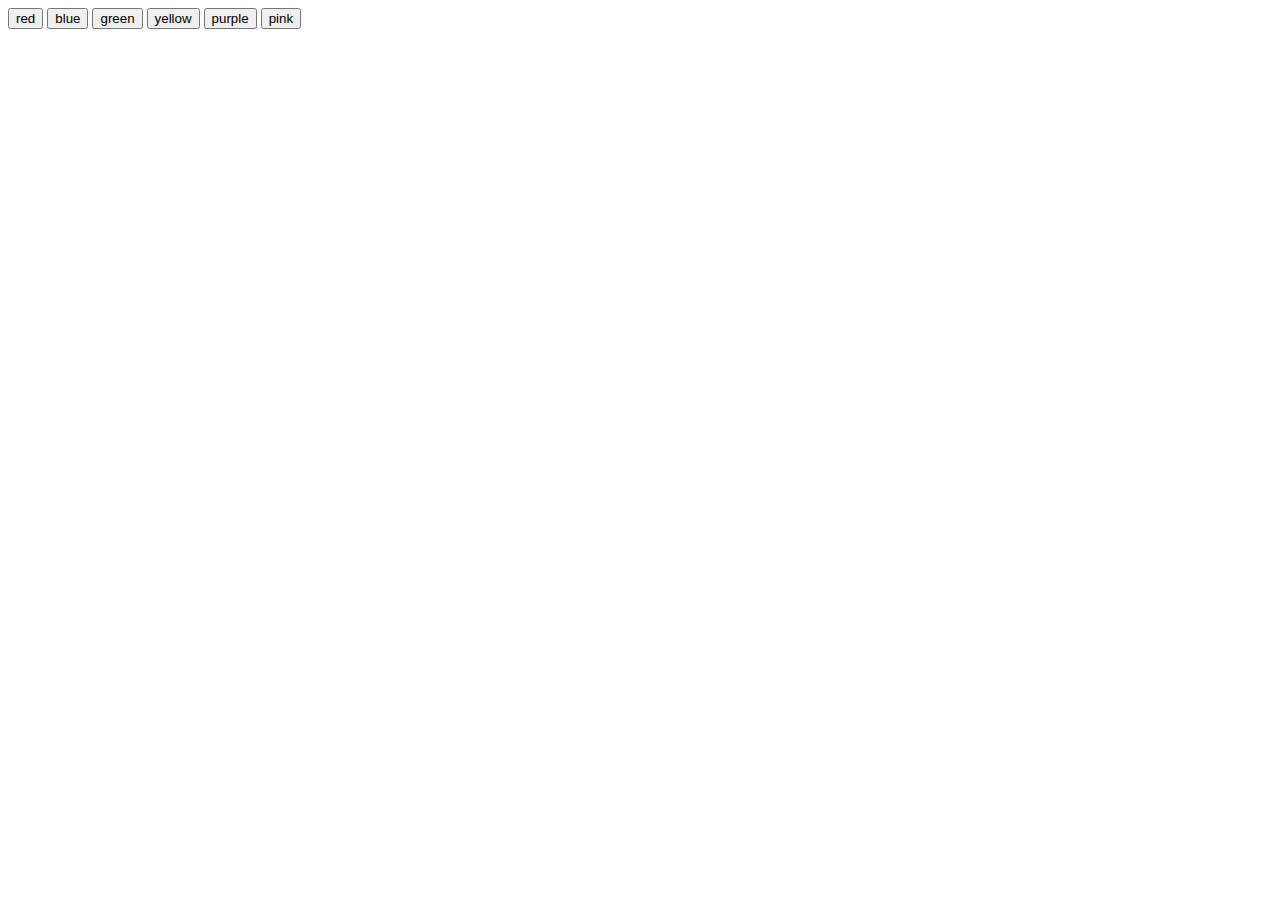
<file: 1 - Formulário com botões/index.html>
<!DOCTYPE html>
<html lang="en">
<head>
    <meta charset="UTF-8">
    <meta http-equiv="X-UA-Compatible" content="IE=edge">
    <meta name="viewport" content="width=device-width, initial-scale=1.0">
    <script src="./script.js"></script>
    <title>Document</title>
</head>
<body>

    <div>
        <button onclick="changeColor('red')">red</button>
        <button onclick="changeColor('blue')">blue</button>
        <button onclick="changeColor('green')">green</button>
        <button onclick="changeColor('yellow')">yellow</button>
        <button onclick="changeColor('purple')">purple</button>
        <button onclick="changeColor('pink')">pink</button>
    </div>
    
</body>
</html>
</file>
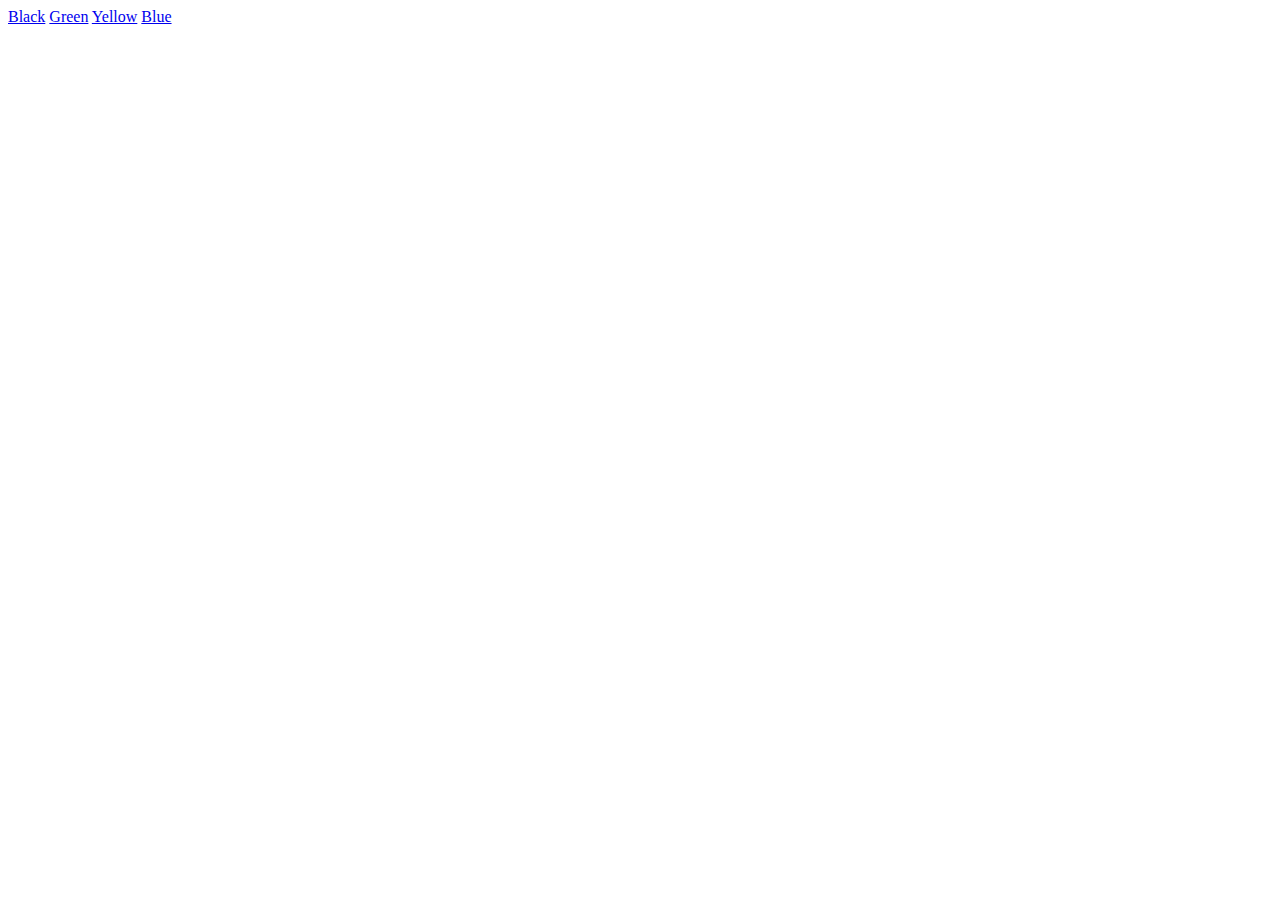
<file: 2 - Links que mudam a cor do fundo/index.html>
<!DOCTYPE html>
<html lang="en">
<head>
    <meta charset="UTF-8">
    <meta http-equiv="X-UA-Compatible" content="IE=edge">
    <meta name="viewport" content="width=device-width, initial-scale=1.0">
    <script src="./script.js"></script>
    <title>Links que mudam a cor do fundo</title>
</head>
<body>

    <a href="#" onmouseover="changeColor('#000')">Black</a>
    <a href="#" onmouseover="changeColor('green')">Green</a>
    <a href="#" onmouseover="changeColor('yellow')">Yellow</a>
    <a href="#" onmouseover="changeColor('blue')">Blue</a>
    
</body>
</html>
</file>
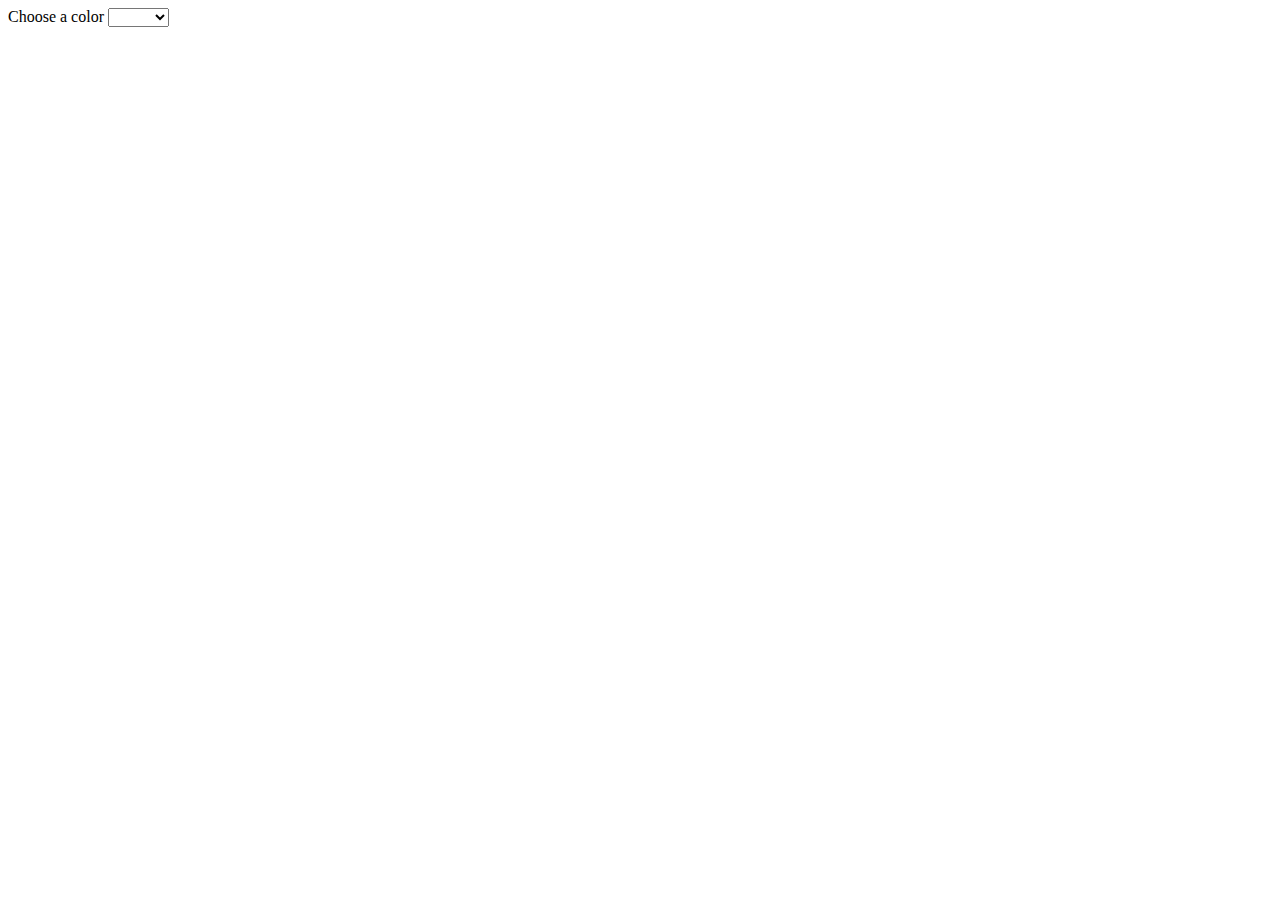
<file: 3 - Opções com Select/index.html>
<!DOCTYPE html>
<html lang="pt-BR">
  
<head>
    <meta charset="UTF-8">
    <meta http-equiv="X-UA-Compatible" content="IE=edge">
    <meta name="viewport" content="width=device-width, initial-scale=1.0">
    <script src="./script.js"></script>
    <title>Opções de color com Select</title>
</head>
<body>
    <label for="colors">Choose a color</label>
    <select name="colors" id="colors" onclick="changeColor()">
        <option value = white ></option>
        <option value="red" >Red</option>
        <option value="pink">Green</option>
        <option value="black">Black</option>
        <option value="purple">Purple</option>
    </select>

</body>
</html>
</file>
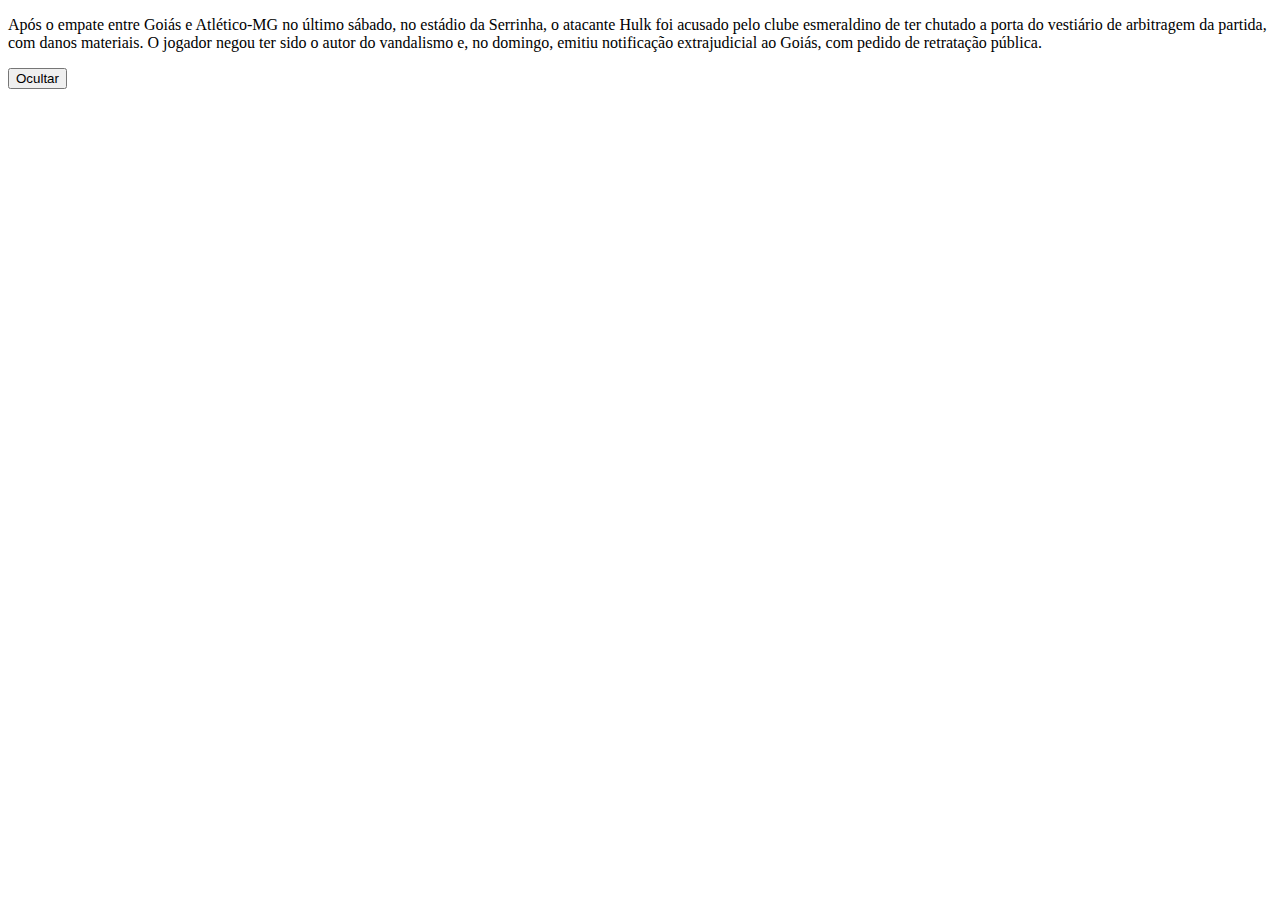
<file: 4 - Ocultar e mostrar parágrafo/index.html>
<!DOCTYPE html>
<html lang="en">

<head>
    <meta charset="UTF-8">
    <meta http-equiv="X-UA-Compatible" content="IE=edge">
    <meta name="viewport" content="width=device-width, initial-scale=1.0">
    <script src="./script.js"></script>
    <title>Ocultar e mostrar parágrafo</title>
</head>


<body>

    <p id="paragrafo">Após o empate entre Goiás e Atlético-MG no último sábado, no estádio da Serrinha, o atacante Hulk
        foi acusado pelo clube esmeraldino de ter chutado a porta do vestiário de arbitragem da partida, com danos
        materiais. O jogador negou ter sido o autor do vandalismo e, no domingo, emitiu notificação extrajudicial ao
        Goiás, com pedido de retratação pública.</p>
    <button onclick="mudarEstado()">Ocultar</button>

</body>

</html>
</file>
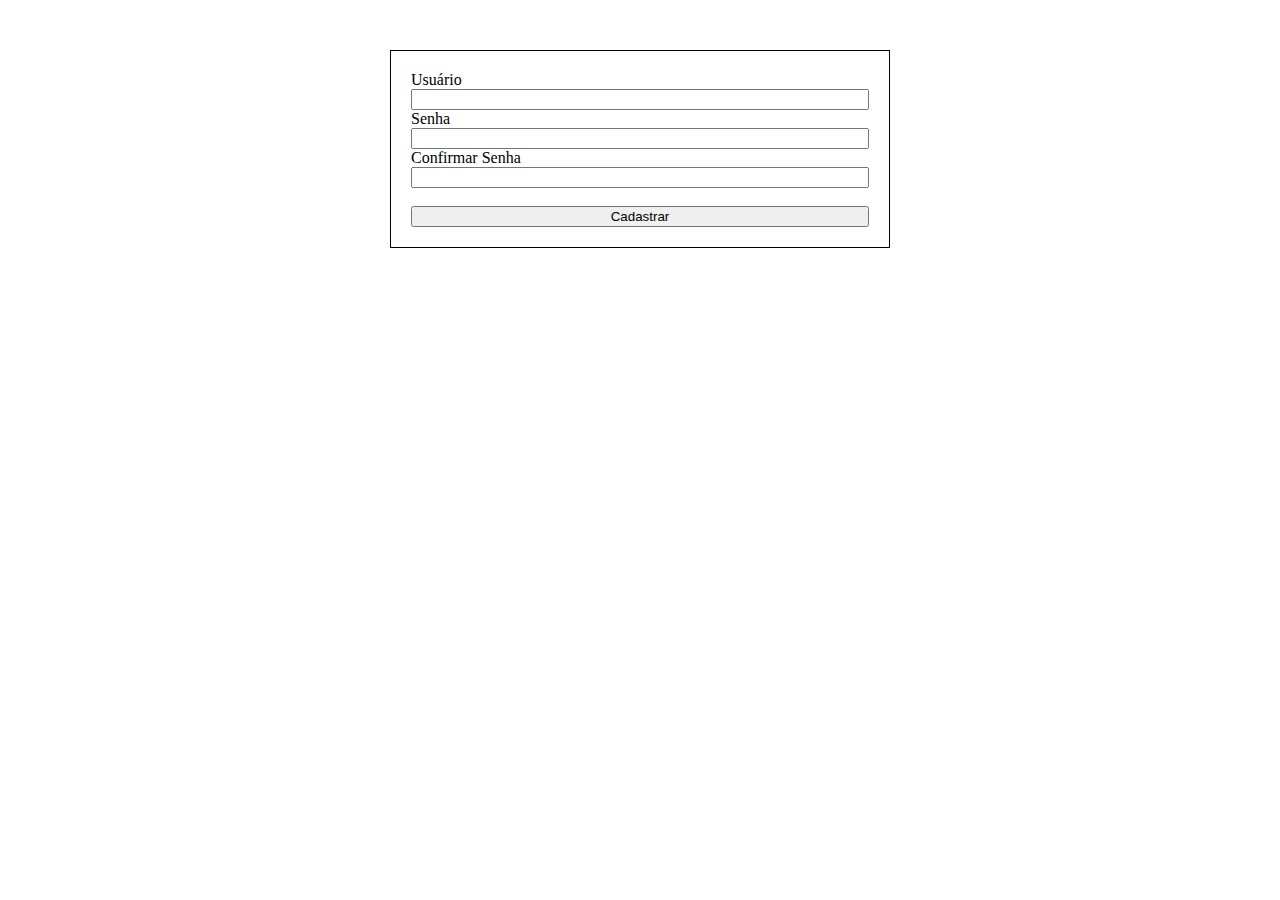
<file: 5 - Criar um formulário Login/index.html>
<!DOCTYPE html>
<html lang="en">

<head>
    <meta charset="UTF-8">
    <meta http-equiv="X-UA-Compatible" content="IE=edge">
    <meta name="viewport" content="width=device-width, initial-scale=1.0">
    <script src="./script.js"></script>
    <link rel="stylesheet" href="estilo.css">

    <title>Cadastro Login</title>
</head>

<body>
  

        <form class="container">
            <label for="user">Usuário</label>
            <input type="email" id="user" required>
            <label for="senha">Senha</label>
            <input type="password" id="senha" required>
            <label for="confirmar" required>Confirmar Senha</label>
            <input type="password" id="confirmar">
            <br>
            <button onclick="cadastrar()">Cadastrar</button>
        </form>

</body>

</html>
</file>
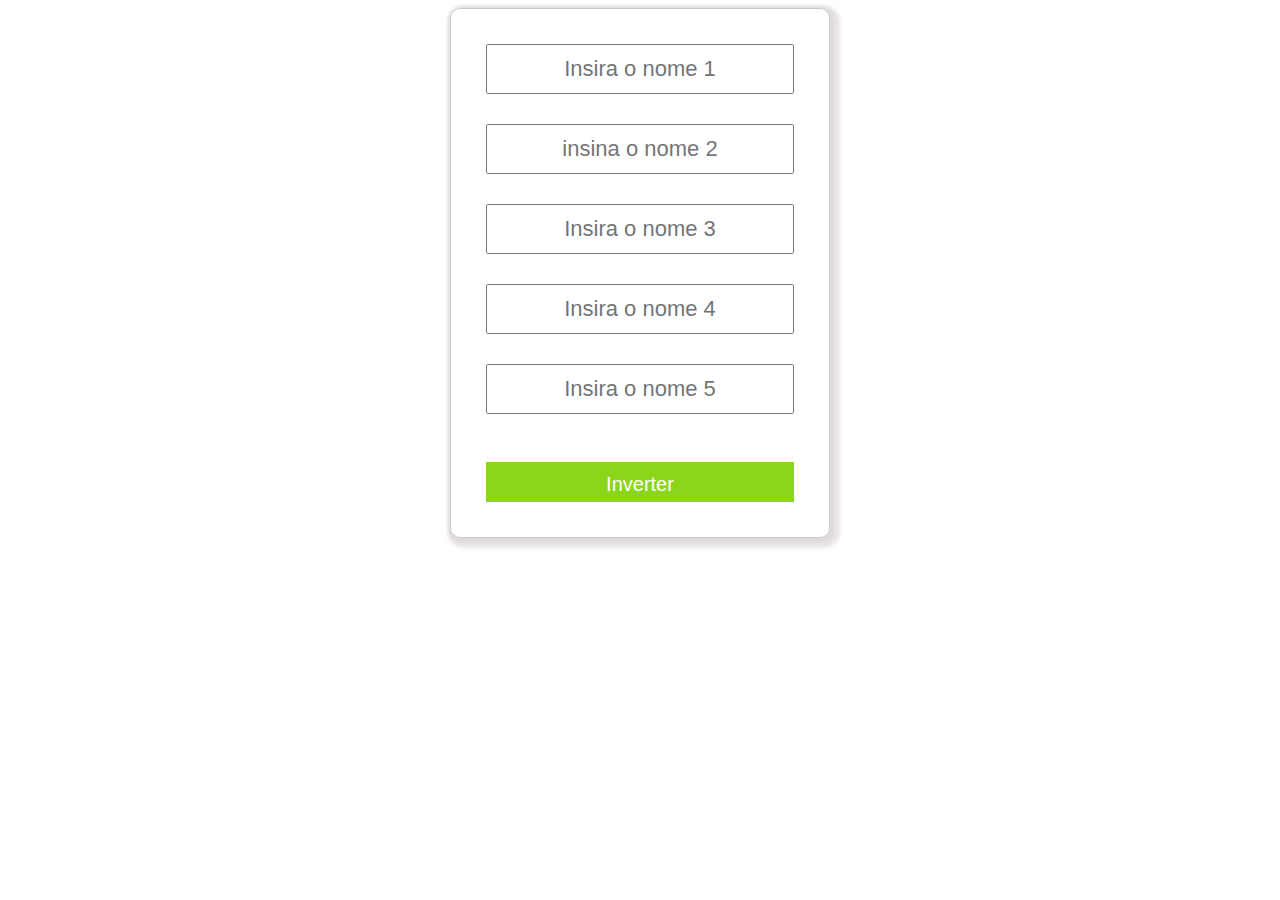
<file: 7 - Receber 5 nomes e inverter/index.html>
<!DOCTYPE html>
<html lang="en">

<head>
    <meta charset="UTF-8">
    <meta http-equiv="X-UA-Compatible" content="IE=edge">
    <meta name="viewport" content="width=device-width, initial-scale=1.0">
    <script src="./script.js"></script>
    <link rel="stylesheet" href="./estilo.css">

    <title>Formulário</title>
</head>

<body>

    <div>
        <input type="text" placeholder="Insira o nome 1" id="1">
        <input type="text" placeholder="insina o nome 2" id="2">
        <input type="text" placeholder="Insira o nome 3" id="3">
        <input type="text" placeholder="Insira o nome 4" id="4">
        <input type="text" placeholder="Insira o nome 5" id="5">
        <br>
        <button onclick="inverter()"> Inverter</button>

    </div>
</body>

</html>
</file>
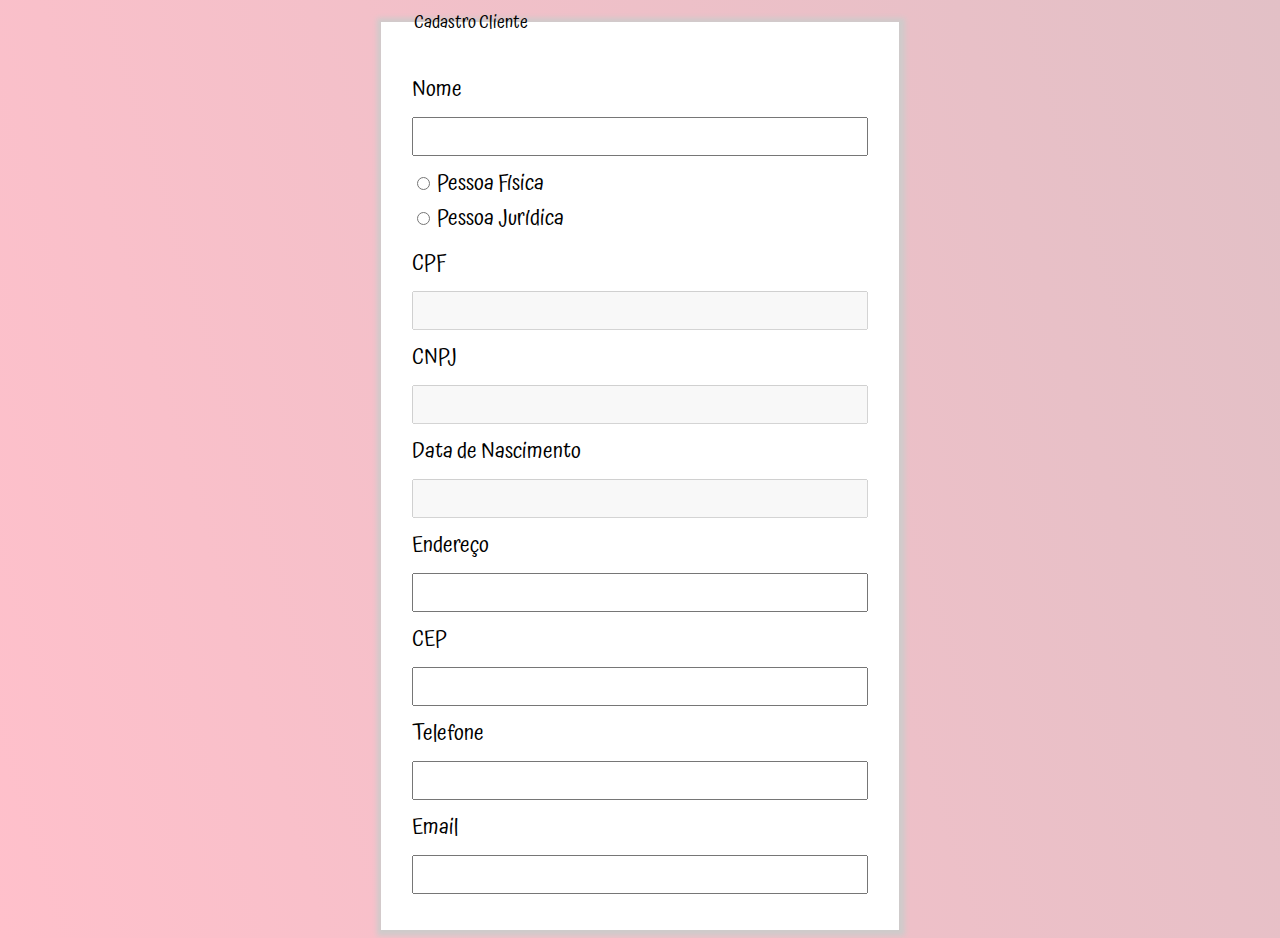
<file: 8 - Criando Formulário Cliente/index.html>
<!DOCTYPE html>
<html lang="en">

<head>
    <meta charset="UTF-8">
    <meta http-equiv="X-UA-Compatible" content="IE=edge">
    <meta name="viewport" content="width=device-width, initial-scale=1.0">
    <link rel="stylesheet" href="./estilo.css">
    <script src="./script.js"></script>
    <title>Formulário Cliente</title>
</head>

<body>
    <form id="for">
        <fieldset>
            <legend>Cadastro Cliente</legend>
            <label for="nome">Nome</label>
            <input type="text" id="nome" name="nome">

            <div id="radio">

                <input type="radio" value="fisica" name="op" id="fisica" onclick="verificarStatus()" >
                <label for="fisica">Pessoa Física</label>
                <br>
                <input type="radio" value="juridica" name="op" id="juridica" onclick="verificarStatus()" >
                <label for="juridica">Pessoa Jurídica</label>

            </div>

            <label for="cpf">CPF</label>
            <input type="text" id="cpf" >

            <label for="cnpj">CNPJ</label>
            <input type="text" id="cnpj">

            <label for="dataNascimento">Data de Nascimento</label>
            <input type="number" id="dataNascimento">

            <label for="endereco">Endereço</label>
            <input type="text" id="endereco">

            <label for="cep">CEP</label>
            <input type="number" id="cep">

            <label for="telefone">Telefone</label>
            <input type="number" id="telefone">

            <label for="email">Email</label>
            <input type="email" id="email">

        </fieldset>
    </form>

</body>

</html>
</file>
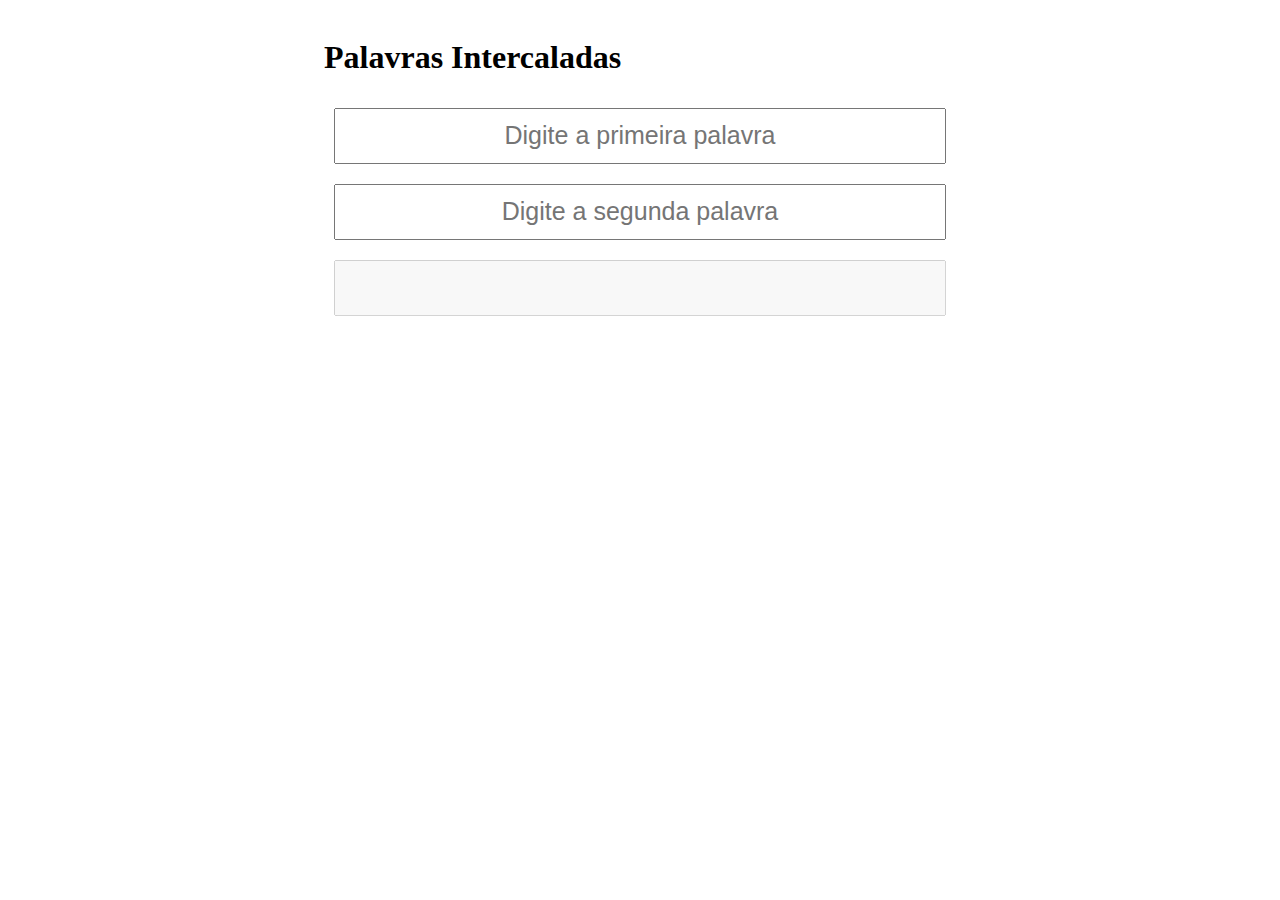
<file: 9 - Intercalar Palavras/index.html>
<!DOCTYPE html>
<html lang="en">

<head>
    <meta charset="UTF-8">
    <meta http-equiv="X-UA-Compatible" content="IE=edge">
    <meta name="viewport" content="width=device-width, initial-scale=1.0">
    <script src="script.js"></script>
    <link rel="stylesheet" href="./estilo.css">
    <title>Palavras intercaladas</title>
</head>

<body>



    <div id="container">

        <h1>Palavras Intercaladas</h1>

        <input type="text" id="word_one" placeholder="Digite a primeira palavra">
        <input type="text" id="word_two" onchange="teste()" placeholder="Digite a segunda palavra">
        <input type="text" id="resultado" disabled>
    </div>

</body>

</html>
</file>
<file: 5 - Criar um formulário Login/estilo.css>
*{
    box-sizing: border-box;
}
.container{
    display: flex;
    flex-direction: column;
    width:500px;
    border: 1px solid black;
    padding: 20px;
    margin: 50px auto;
}
</file>
<file: 7 - Receber 5 nomes e inverter/estilo.css>
div{
     display: flex;
     flex-direction: column;
     width: 30%;
     border-radius: 10px;
     border: 1px solid rgb(206, 202, 202);
     box-sizing: border-box;
     padding: 20px;
     box-shadow: 2px 2px 3px 3px rgb(221, 219, 219), 3px 3px 4px 4px rgb(243, 234, 234), 4px 4px 5px 5px rgb(221, 219, 219);
     margin: 0px auto;
    }
    input,button{

        margin: 15px;
        padding: 10px;
        text-align: center;
        font-size: 22px;
    }
    button{
        background-color: rgb(139, 214, 27);
        font-size: 20px;
        height: 40px;
       border:1px solid rgb(139, 214, 27);
        color: white;

    }
</file>
<file: 8 - Criando Formulário Cliente/estilo.css>
@import url('https://fonts.googleapis.com/css2?family=Atma:wght@300&display=swap');

body{
    background-image: linear-gradient(73deg, pink, rgb(226, 192, 198));
}
form, fieldset{
    display: flex;
    flex-direction: column;
    margin: 0px auto;
    width: 60%;
    height: 50%;
    font-size: 22px; 
    font-family: 'Atma', cursive;
    
}
#radio, input,label{
    
    margin-top: 5px;
    margin-bottom: 5px;
}
fieldset{
    background-color: #fff;
    border: 1px solid transparent;
    padding: 30px;
    box-shadow: 1px 1px 5px 5px rgb(207, 203, 203);
}
legend{
    font-size: 18px;
    
}

/* Chrome, Safari, Edge, Opera */
input::-webkit-outer-spin-button,
input::-webkit-inner-spin-button {
  -webkit-appearance: none;
  margin: 0;
}

input{
    padding: 10px;
}
</file>
<file: 9 - Intercalar Palavras/estilo.css>
#container{
    display: flex;
    flex-direction: column;
    width: 50%;
    margin: 0px auto;
    padding: 10px;
    
}
input{
    margin: 10px;
    height: 50px;
    text-align: center;
    font-size: 25px;
}
</file>
